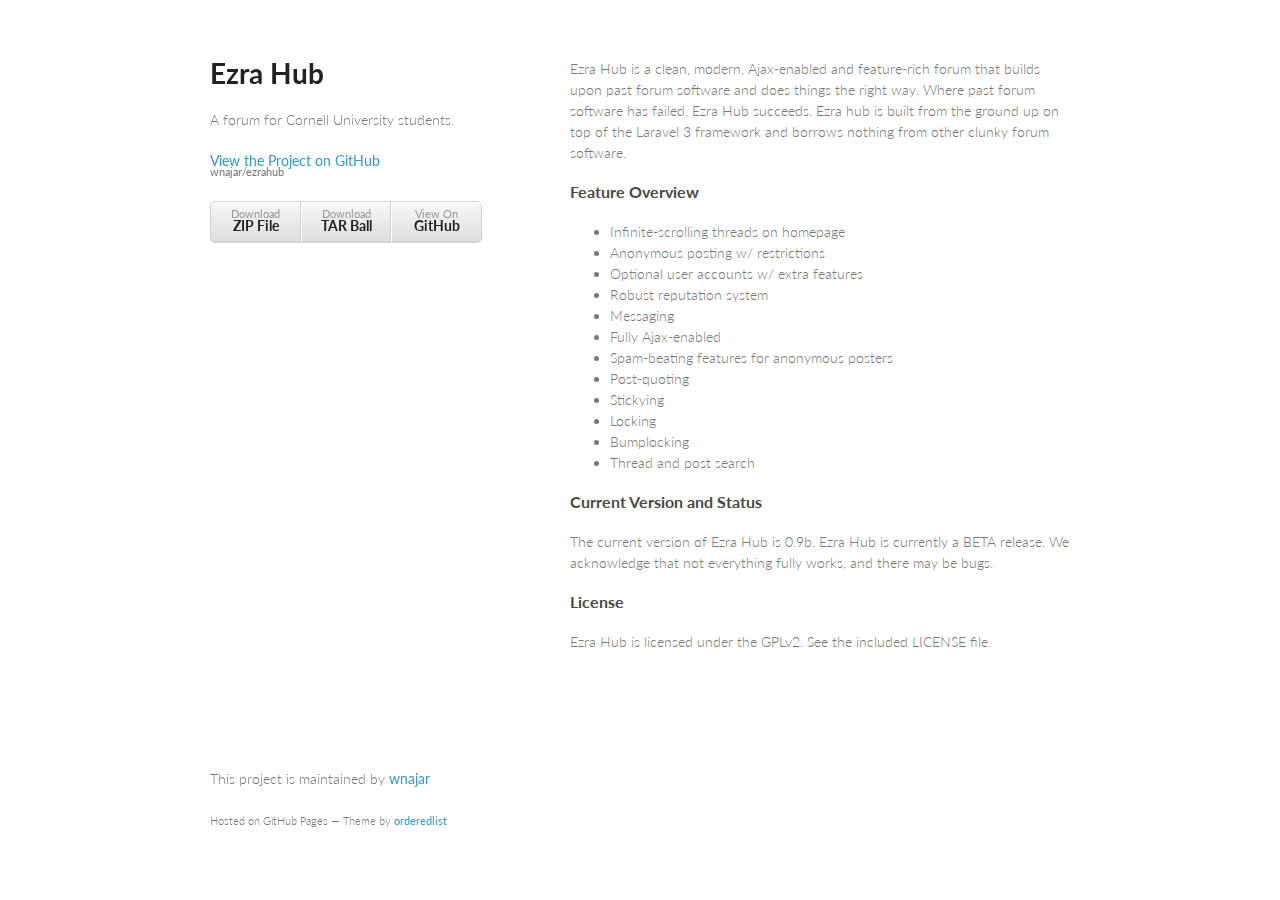
<file: index.html>
<!doctype html>
<html>
  <head>
    <meta charset="utf-8">
    <meta http-equiv="X-UA-Compatible" content="chrome=1">
    <title>Ezra Hub by wnajar</title>

    <link rel="stylesheet" href="stylesheets/styles.css">
    <link rel="stylesheet" href="stylesheets/pygment_trac.css">
    <meta name="viewport" content="width=device-width, initial-scale=1, user-scalable=no">
    <!--[if lt IE 9]>
    <script src="//html5shiv.googlecode.com/svn/trunk/html5.js"></script>
    <![endif]-->
  </head>
  <body>
    <div class="wrapper">
      <header>
        <h1>Ezra Hub</h1>
        <p>A forum for Cornell University students. </p>

        <p class="view"><a href="https://github.com/wnajar/ezrahub">View the Project on GitHub <small>wnajar/ezrahub</small></a></p>


        <ul>
          <li><a href="https://github.com/wnajar/ezrahub/zipball/master">Download <strong>ZIP File</strong></a></li>
          <li><a href="https://github.com/wnajar/ezrahub/tarball/master">Download <strong>TAR Ball</strong></a></li>
          <li><a href="https://github.com/wnajar/ezrahub">View On <strong>GitHub</strong></a></li>
        </ul>
      </header>
      <section>
        <p>Ezra Hub is a clean, modern, Ajax-enabled and feature-rich forum that builds upon past forum software and does things the right way. Where past forum software has failed, Ezra Hub succeeds. Ezra hub is built from the ground up on top of the Laravel 3 framework and borrows nothing from other clunky forum software.</p>

<h3>
<a name="feature-overview" class="anchor" href="#feature-overview"><span class="octicon octicon-link"></span></a>Feature Overview</h3>

<ul>
<li>Infinite-scrolling threads on homepage</li>
<li>Anonymous posting w/ restrictions</li>
<li>Optional user accounts w/ extra features</li>
<li>Robust reputation system</li>
<li>Messaging</li>
<li>Fully Ajax-enabled</li>
<li>Spam-beating features for anonymous posters</li>
<li>Post-quoting</li>
<li>Stickying</li>
<li>Locking</li>
<li>Bumplocking</li>
<li>Thread and post search</li>
</ul><h3>
<a name="current-version-and-status" class="anchor" href="#current-version-and-status"><span class="octicon octicon-link"></span></a>Current Version and Status</h3>

<p>The current version of Ezra Hub is 0.9b. Ezra Hub is currently a BETA release. We acknowledge that not everything fully works, and there may be bugs.</p>

<h3>
<a name="license" class="anchor" href="#license"><span class="octicon octicon-link"></span></a>License</h3>

<p>Ezra Hub is licensed under the GPLv2. See the included LICENSE file.</p>
      </section>
      <footer>
        <p>This project is maintained by <a href="https://github.com/wnajar">wnajar</a></p>
        <p><small>Hosted on GitHub Pages &mdash; Theme by <a href="https://github.com/orderedlist">orderedlist</a></small></p>
      </footer>
    </div>
    <script src="javascripts/scale.fix.js"></script>
    
  </body>
</html>
</file>
<file: stylesheets/styles.css>
@import url(https://fonts.googleapis.com/css?family=Lato:300italic,700italic,300,700);

body {
  padding:50px;
  font:14px/1.5 Lato, "Helvetica Neue", Helvetica, Arial, sans-serif;
  color:#777;
  font-weight:300;
}

h1, h2, h3, h4, h5, h6 {
  color:#222;
  margin:0 0 20px;
}

p, ul, ol, table, pre, dl {
  margin:0 0 20px;
}

h1, h2, h3 {
  line-height:1.1;
}

h1 {
  font-size:28px;
}

h2 {
  color:#393939;
}

h3, h4, h5, h6 {
  color:#494949;
}

a {
  color:#39c;
  font-weight:400;
  text-decoration:none;
}

a small {
  font-size:11px;
  color:#777;
  margin-top:-0.6em;
  display:block;
}

.wrapper {
  width:860px;
  margin:0 auto;
}

blockquote {
  border-left:1px solid #e5e5e5;
  margin:0;
  padding:0 0 0 20px;
  font-style:italic;
}

code, pre {
  font-family:Monaco, Bitstream Vera Sans Mono, Lucida Console, Terminal;
  color:#333;
  font-size:12px;
}

pre {
  padding:8px 15px;
  background: #f8f8f8;  
  border-radius:5px;
  border:1px solid #e5e5e5;
  overflow-x: auto;
}

table {
  width:100%;
  border-collapse:collapse;
}

th, td {
  text-align:left;
  padding:5px 10px;
  border-bottom:1px solid #e5e5e5;
}

dt {
  color:#444;
  font-weight:700;
}

th {
  color:#444;
}

img {
  max-width:100%;
}

header {
  width:270px;
  float:left;
  position:fixed;
}

header ul {
  list-style:none;
  height:40px;
  
  padding:0;
  
  background: #eee;
  background: -moz-linear-gradient(top, #f8f8f8 0%, #dddddd 100%);
  background: -webkit-gradient(linear, left top, left bottom, color-stop(0%,#f8f8f8), color-stop(100%,#dddddd));
  background: -webkit-linear-gradient(top, #f8f8f8 0%,#dddddd 100%);
  background: -o-linear-gradient(top, #f8f8f8 0%,#dddddd 100%);
  background: -ms-linear-gradient(top, #f8f8f8 0%,#dddddd 100%);
  background: linear-gradient(top, #f8f8f8 0%,#dddddd 100%);
  
  border-radius:5px;
  border:1px solid #d2d2d2;
  box-shadow:inset #fff 0 1px 0, inset rgba(0,0,0,0.03) 0 -1px 0;
  width:270px;
}

header li {
  width:89px;
  float:left;
  border-right:1px solid #d2d2d2;
  height:40px;
}

header ul a {
  line-height:1;
  font-size:11px;
  color:#999;
  display:block;
  text-align:center;
  padding-top:6px;
  height:40px;
}

strong {
  color:#222;
  font-weight:700;
}

header ul li + li {
  width:88px;
  border-left:1px solid #fff;
}

header ul li + li + li {
  border-right:none;
  width:89px;
}

header ul a strong {
  font-size:14px;
  display:block;
  color:#222;
}

section {
  width:500px;
  float:right;
  padding-bottom:50px;
}

small {
  font-size:11px;
}

hr {
  border:0;
  background:#e5e5e5;
  height:1px;
  margin:0 0 20px;
}

footer {
  width:270px;
  float:left;
  position:fixed;
  bottom:50px;
}

@media print, screen and (max-width: 960px) {
  
  div.wrapper {
    width:auto;
    margin:0;
  }
  
  header, section, footer {
    float:none;
    position:static;
    width:auto;
  }
  
  header {
    padding-right:320px;
  }
  
  section {
    border:1px solid #e5e5e5;
    border-width:1px 0;
    padding:20px 0;
    margin:0 0 20px;
  }
  
  header a small {
    display:inline;
  }
  
  header ul {
    position:absolute;
    right:50px;
    top:52px;
  }
}

@media print, screen and (max-width: 720px) {
  body {
    word-wrap:break-word;
  }
  
  header {
    padding:0;
  }
  
  header ul, header p.view {
    position:static;
  }
  
  pre, code {
    word-wrap:normal;
  }
}

@media print, screen and (max-width: 480px) {
  body {
    padding:15px;
  }
  
  header ul {
    display:none;
  }
}

@media print {
  body {
    padding:0.4in;
    font-size:12pt;
    color:#444;
  }
}
</file>
<file: stylesheets/pygment_trac.css>
.highlight  { background: #ffffff; }
.highlight .c { color: #999988; font-style: italic } /* Comment */
.highlight .err { color: #a61717; background-color: #e3d2d2 } /* Error */
.highlight .k { font-weight: bold } /* Keyword */
.highlight .o { font-weight: bold } /* Operator */
.highlight .cm { color: #999988; font-style: italic } /* Comment.Multiline */
.highlight .cp { color: #999999; font-weight: bold } /* Comment.Preproc */
.highlight .c1 { color: #999988; font-style: italic } /* Comment.Single */
.highlight .cs { color: #999999; font-weight: bold; font-style: italic } /* Comment.Special */
.highlight .gd { color: #000000; background-color: #ffdddd } /* Generic.Deleted */
.highlight .gd .x { color: #000000; background-color: #ffaaaa } /* Generic.Deleted.Specific */
.highlight .ge { font-style: italic } /* Generic.Emph */
.highlight .gr { color: #aa0000 } /* Generic.Error */
.highlight .gh { color: #999999 } /* Generic.Heading */
.highlight .gi { color: #000000; background-color: #ddffdd } /* Generic.Inserted */
.highlight .gi .x { color: #000000; background-color: #aaffaa } /* Generic.Inserted.Specific */
.highlight .go { color: #888888 } /* Generic.Output */
.highlight .gp { color: #555555 } /* Generic.Prompt */
.highlight .gs { font-weight: bold } /* Generic.Strong */
.highlight .gu { color: #800080; font-weight: bold; } /* Generic.Subheading */
.highlight .gt { color: #aa0000 } /* Generic.Traceback */
.highlight .kc { font-weight: bold } /* Keyword.Constant */
.highlight .kd { font-weight: bold } /* Keyword.Declaration */
.highlight .kn { font-weight: bold } /* Keyword.Namespace */
.highlight .kp { font-weight: bold } /* Keyword.Pseudo */
.highlight .kr { font-weight: bold } /* Keyword.Reserved */
.highlight .kt { color: #445588; font-weight: bold } /* Keyword.Type */
.highlight .m { color: #009999 } /* Literal.Number */
.highlight .s { color: #d14 } /* Literal.String */
.highlight .na { color: #008080 } /* Name.Attribute */
.highlight .nb { color: #0086B3 } /* Name.Builtin */
.highlight .nc { color: #445588; font-weight: bold } /* Name.Class */
.highlight .no { color: #008080 } /* Name.Constant */
.highlight .ni { color: #800080 } /* Name.Entity */
.highlight .ne { color: #990000; font-weight: bold } /* Name.Exception */
.highlight .nf { color: #990000; font-weight: bold } /* Name.Function */
.highlight .nn { color: #555555 } /* Name.Namespace */
.highlight .nt { color: #000080 } /* Name.Tag */
.highlight .nv { color: #008080 } /* Name.Variable */
.highlight .ow { font-weight: bold } /* Operator.Word */
.highlight .w { color: #bbbbbb } /* Text.Whitespace */
.highlight .mf { color: #009999 } /* Literal.Number.Float */
.highlight .mh { color: #009999 } /* Literal.Number.Hex */
.highlight .mi { color: #009999 } /* Literal.Number.Integer */
.highlight .mo { color: #009999 } /* Literal.Number.Oct */
.highlight .sb { color: #d14 } /* Literal.String.Backtick */
.highlight .sc { color: #d14 } /* Literal.String.Char */
.highlight .sd { color: #d14 } /* Literal.String.Doc */
.highlight .s2 { color: #d14 } /* Literal.String.Double */
.highlight .se { color: #d14 } /* Literal.String.Escape */
.highlight .sh { color: #d14 } /* Literal.String.Heredoc */
.highlight .si { color: #d14 } /* Literal.String.Interpol */
.highlight .sx { color: #d14 } /* Literal.String.Other */
.highlight .sr { color: #009926 } /* Literal.String.Regex */
.highlight .s1 { color: #d14 } /* Literal.String.Single */
.highlight .ss { color: #990073 } /* Literal.String.Symbol */
.highlight .bp { color: #999999 } /* Name.Builtin.Pseudo */
.highlight .vc { color: #008080 } /* Name.Variable.Class */
.highlight .vg { color: #008080 } /* Name.Variable.Global */
.highlight .vi { color: #008080 } /* Name.Variable.Instance */
.highlight .il { color: #009999 } /* Literal.Number.Integer.Long */

.type-csharp .highlight .k { color: #0000FF }
.type-csharp .highlight .kt { color: #0000FF }
.type-csharp .highlight .nf { color: #000000; font-weight: normal }
.type-csharp .highlight .nc { color: #2B91AF }
.type-csharp .highlight .nn { color: #000000 }
.type-csharp .highlight .s { color: #A31515 }
.type-csharp .highlight .sc { color: #A31515 }
</file>
